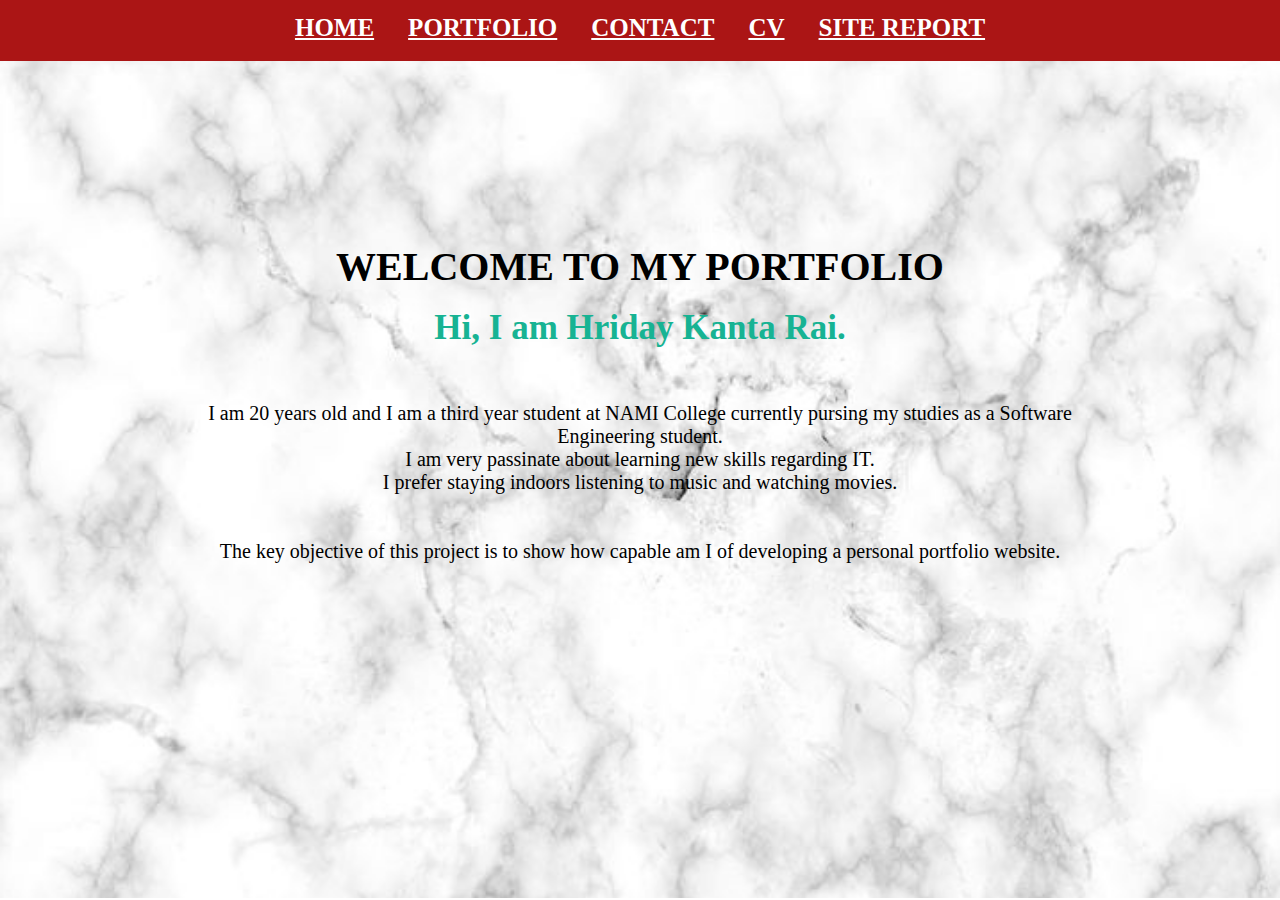
<file: index.html>
<!DOCTYPE html>
<html lang="en">
<head>

	<meta charset="utf-8">
	<meta name="viewport" content="width=device-width, initial-scale=1.0">
	<title>Main Home Page</title>
	<link rel="stylesheet" type="text/css" href="style.css">

</head>
<body>
	<div class="navmenu">
		<label for="menutoggle">&#9776;</label>
		<input type="checkbox" id="menutoggle"/>
		<nav class="navigationbar">
			<a href="index.html">HOME</a>
			<a href="portfolio.html">PORTFOLIO</a>
			<a href="contact.html">CONTACT</a>
			<a href="cv.html">CV</a>
			<a href="sitereport.html"><span>SITE REPORT</span></a>
			</nav>
		</div>

		<section id="home">
				<div class="mainhome">
				<h1 class="borderhome">WELCOME TO MY PORTFOLIO</h1><br>
				<h2 class="bg">Hi, I am Hriday Kanta Rai.</h2>
				<br><br><br>
				<p class="brief">I am 20 years old and I am a third year student at NAMI College currently pursing my studies as a Software Engineering student.<br>I am  very passinate about learning new skills regarding IT.<br> I prefer staying indoors listening to music and watching movies.<br><br><br>The key objective of this project is to show how capable am I of developing a personal portfolio website.</p>
			</div>
		</section>

</body>
</html>
</file>
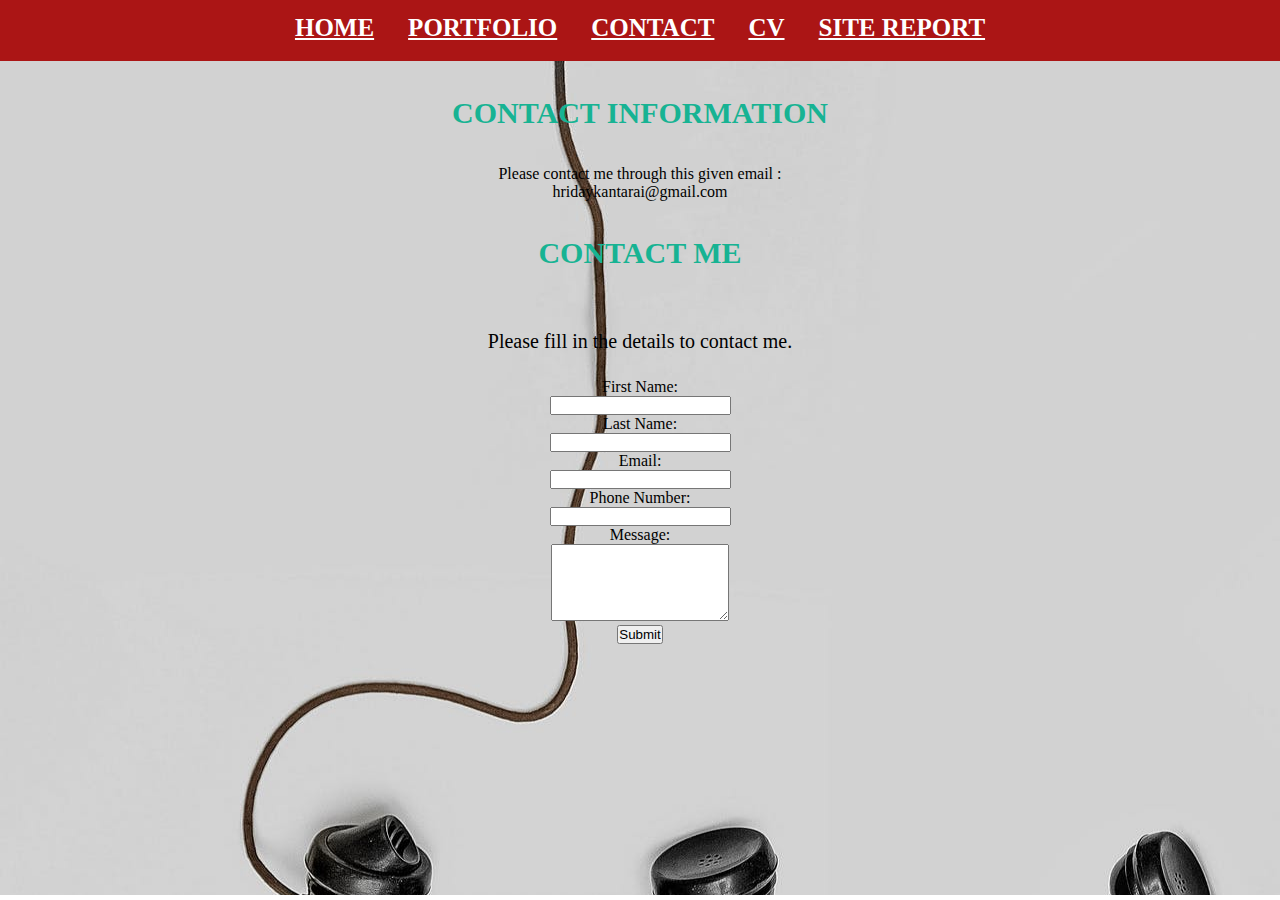
<file: contact.html>
<!DOCTYPE html>
<html lang="en">
<head>
	<meta charset="utf-8">
	<meta name="viewport" content="width=device-width, initial-scale= 1.0">
	<title> Contact </title>
	<link rel="stylesheet" type="text/css" href="style.css">
</head>
<body>
	<div class="navmenu">
		<label for="menutoggle">&#9776;</label>
		<input type="checkbox" id="menutoggle"/>
		<nav class="navigationbar">
			<a href="index.html">HOME</a>
			<a href="portfolio.html">PORTFOLIO</a>
			<a href="contact.html">CONTACT</a>
			<a href="cv.html">CV</a>
			<a href="sitereport.html"><span>SITE REPORT</span></a>
			</nav>
		</div>

		<section id="contact">
			<h1 class="maintxt">CONTACT INFORMATION</h1>
			Please contact me through this given email : <br>
			hridaykantarai@gmail.com <br>

			<h2 class="maintxt"> CONTACT ME </h2>
			<p id="maintxt">Please fill in the details to contact me. <br></p>
			<form>
				First Name:<br>
				<input type="text" name="firstname"><br>
				Last Name:<br>
				<input type="text" name="lastname"><br>
				Email:<br>
				<input type="text" name="emailaddress"><br>
				Phone Number:<br>
				<input type="text" name="number"><br>
				Message:<br>
				<textarea name="message" rows="5" cols="20">
				</textarea><br>
				<input type="submit">
			</form>
</section>
</body>
</html>
</file>
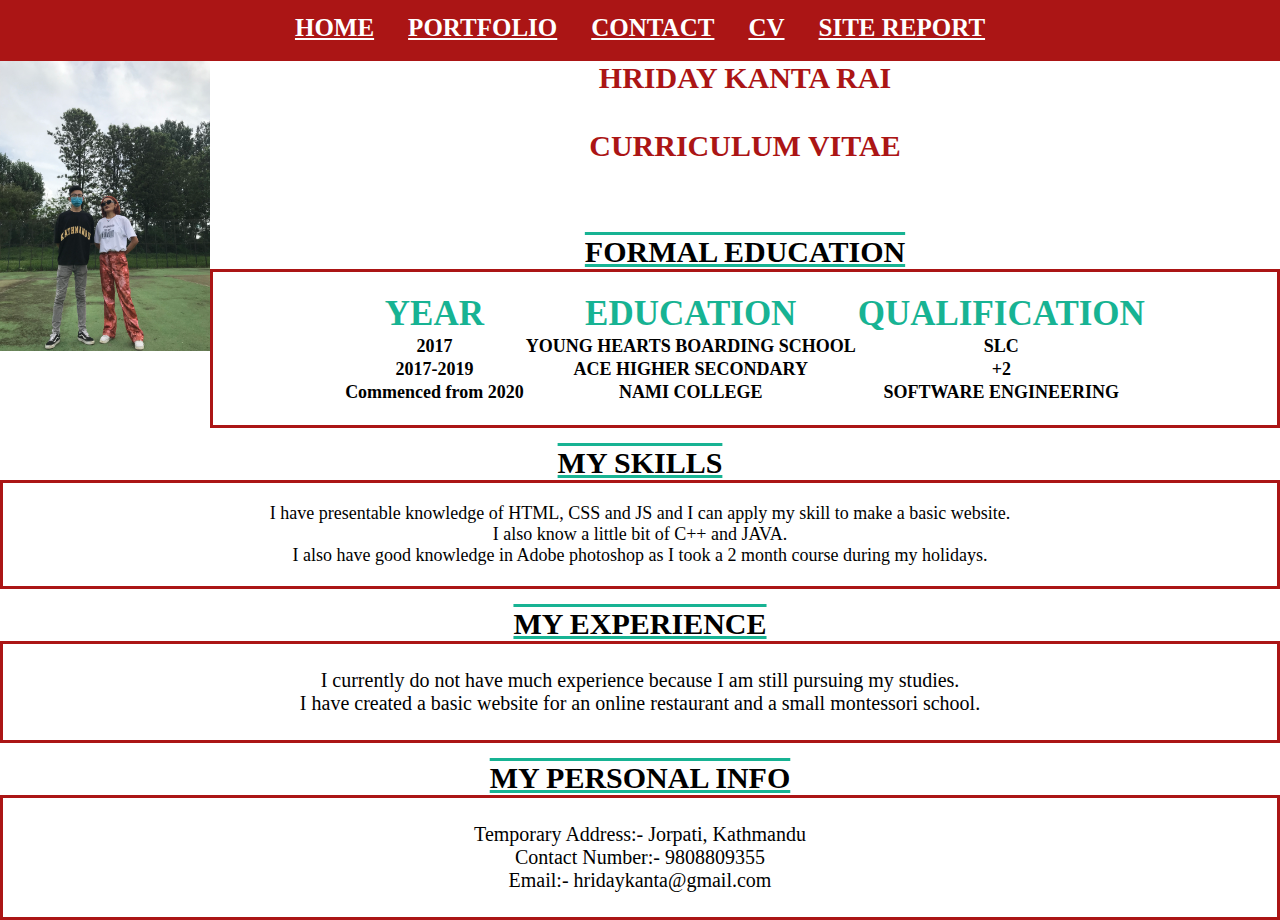
<file: cv.html>
<!DOCTYPE html>
<html lang="en">
<head>

	<meta charset="utf-8">
	<meta name="viewport" content="width=device-width, initial-scale=1.0">
	<title>CV</title>
	<link rel="stylesheet" type="text/css" href="style.css">

</head>
<body>
	<div class="navmenu">
		<label for="menutoggle">&#9776;</label>
		<input type="checkbox" id="menutoggle">
		<nav class="navigationbar">
			<a href="index.html">HOME</a>
			<a href="portfolio.html">PORTFOLIO</a>
			<a href="contact.html">CONTACT</a>
			<a href="cv.html">CV</a>
			<a href="sitereport.html"><span>SITE REPORT</span></a>
			</nav>
		</div>

		<section id="cvitae">
			<header class="image">
				<img src="me3.jpeg" alt="">
			</header>
			<h1 class="name">HRIDAY KANTA RAI<br><br>CURRICULUM VITAE</h1>


			<br><br><br><br>

			<h2 class="education"> FORMAL EDUCATION </h2>

				<table class="table1">
				<tr class="t2">
					<td>YEAR</td>
					<td>EDUCATION</td>
					<td>QUALIFICATION</td>
				</tr>
				<tr>
					<td>2017</td>
					<td>YOUNG HEARTS BOARDING SCHOOL</td>
					<td>SLC</td>
				</tr>
				<tr>
					<td>2017-2019</td>
					<td>ACE HIGHER SECONDARY</td>
					<td>+2</td>
				</tr>
				<tr>
					<td>Commenced from 2020</td>
					<td>NAMI COLLEGE</td>
					<td>SOFTWARE ENGINEERING</td>
				</tr>
			</table><br>

			<h3 class="h2">MY SKILLS</h3>
			<div class="skill">
				I have presentable knowledge of HTML, CSS and JS and I can apply my skill to make a basic website.<br> I also know a little bit of C++ and JAVA.<br>
				I also have good knowledge in Adobe photoshop as I took a 2 month course during my holidays.
			</div><br>

			<h4 class="h3">MY EXPERIENCE</h4>
			<div class="experience">
				I currently do not have much experience because I am still pursuing my studies.<br> I have created a basic website for an online restaurant and a small montessori school.
			</div><br>

			<h5 class="h4">MY PERSONAL INFO</h5>
			<div class="personal">
				Temporary Address:- Jorpati, Kathmandu<br>
				Contact Number:- 9808809355<br>
				Email:- hridaykanta@gmail.com
			</div>
		</section>
	</body>
	</html>
</file>
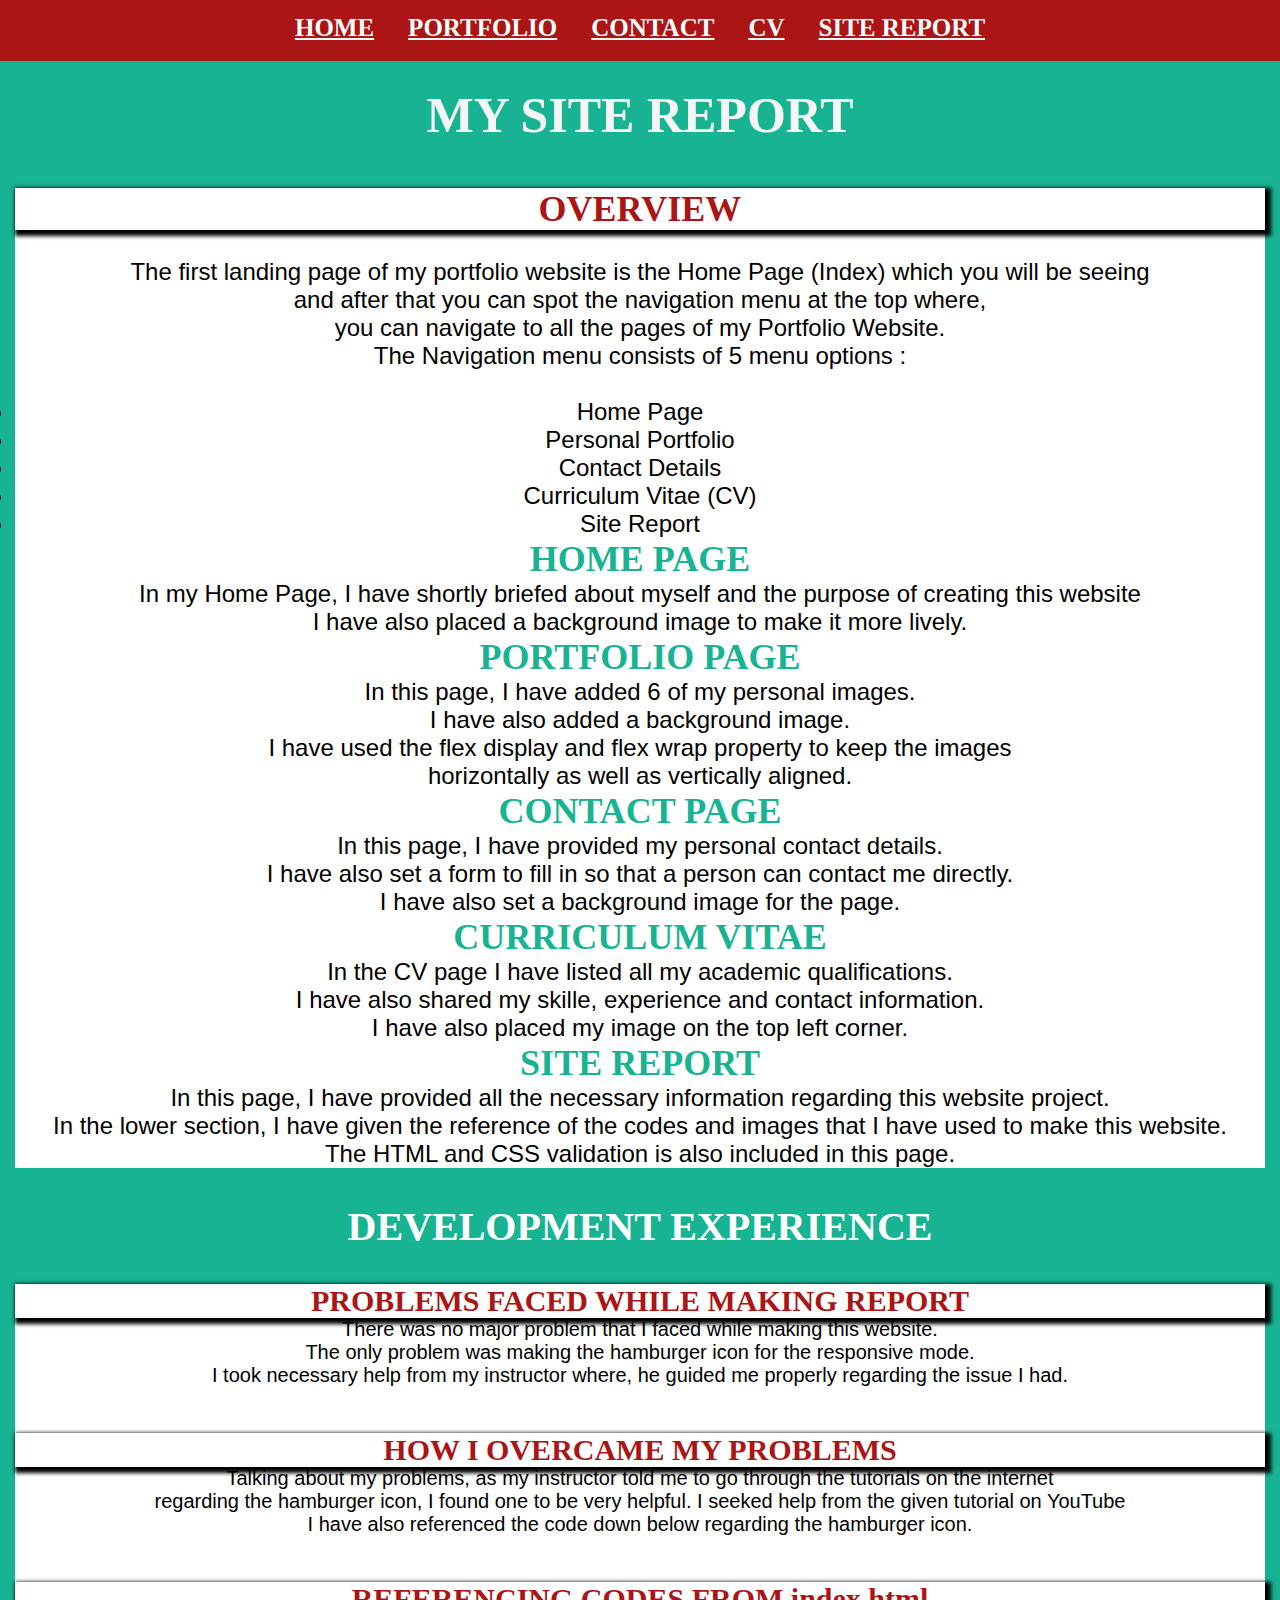
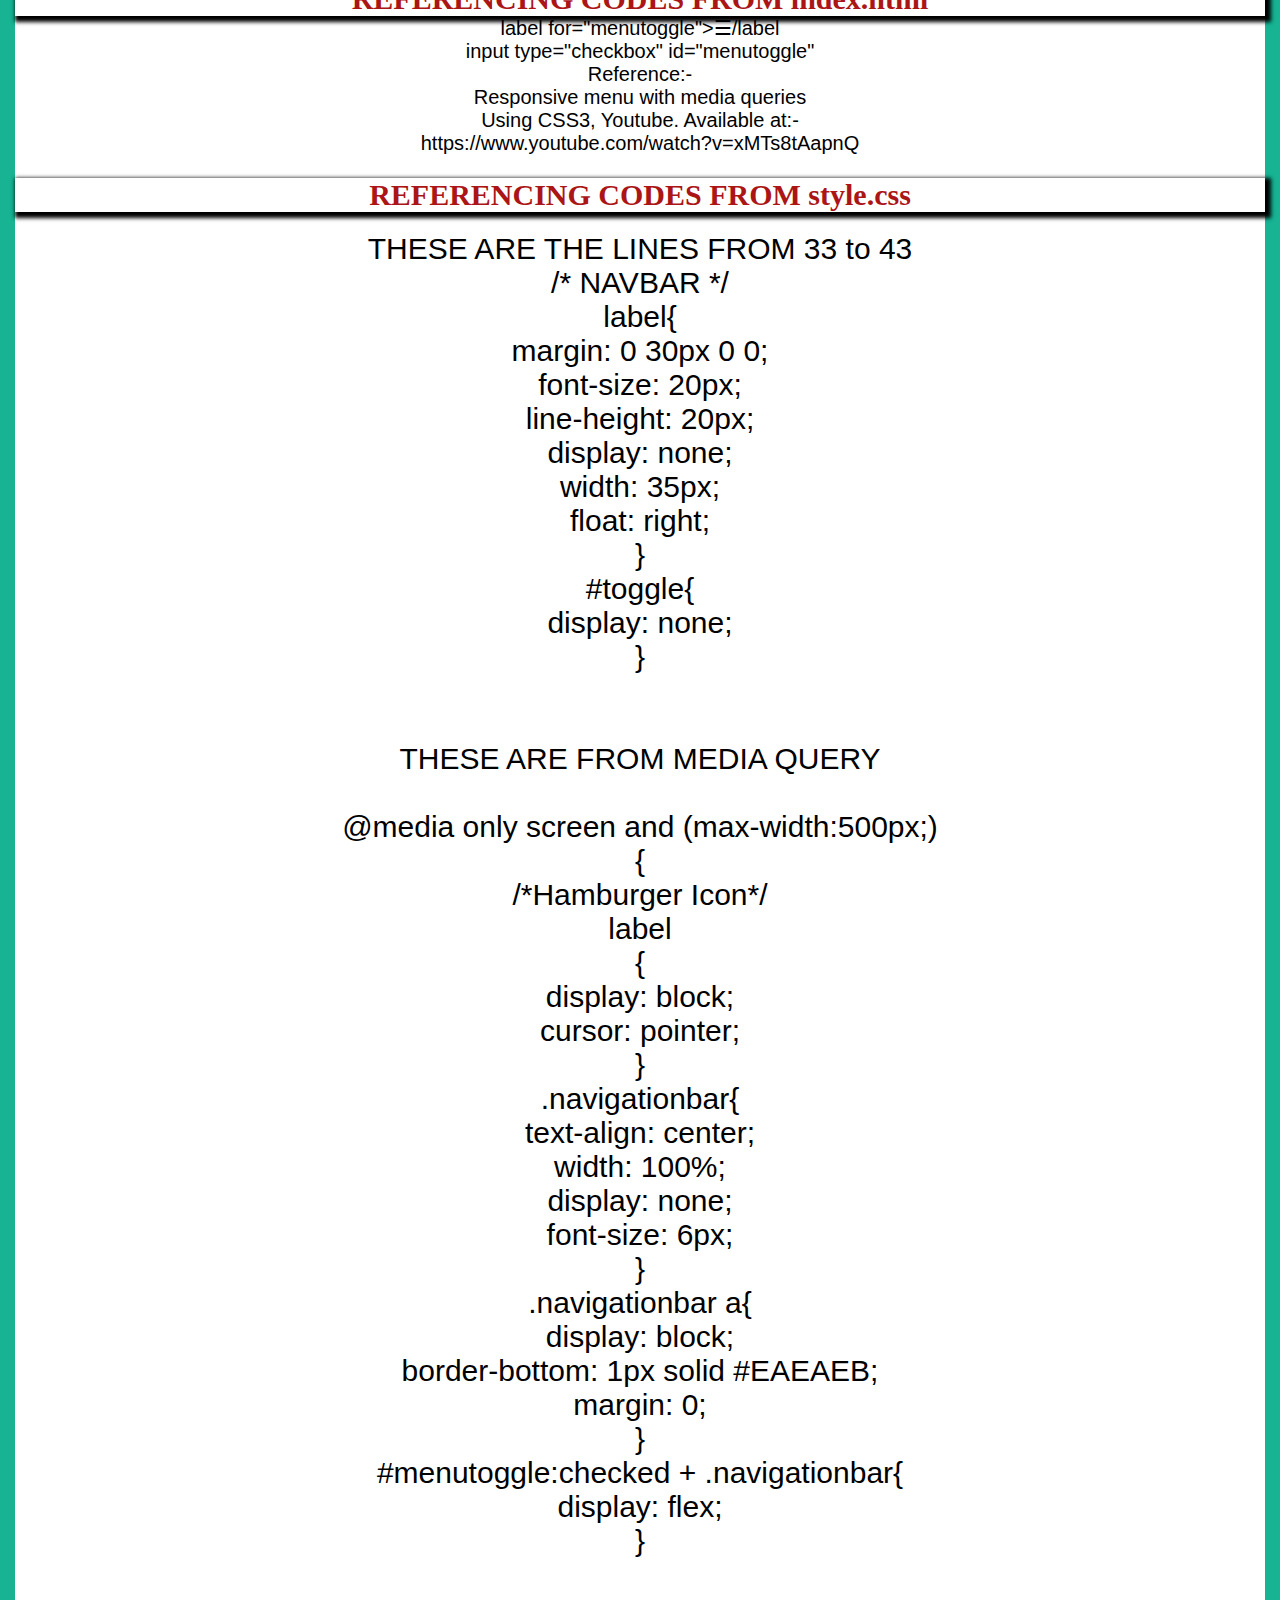
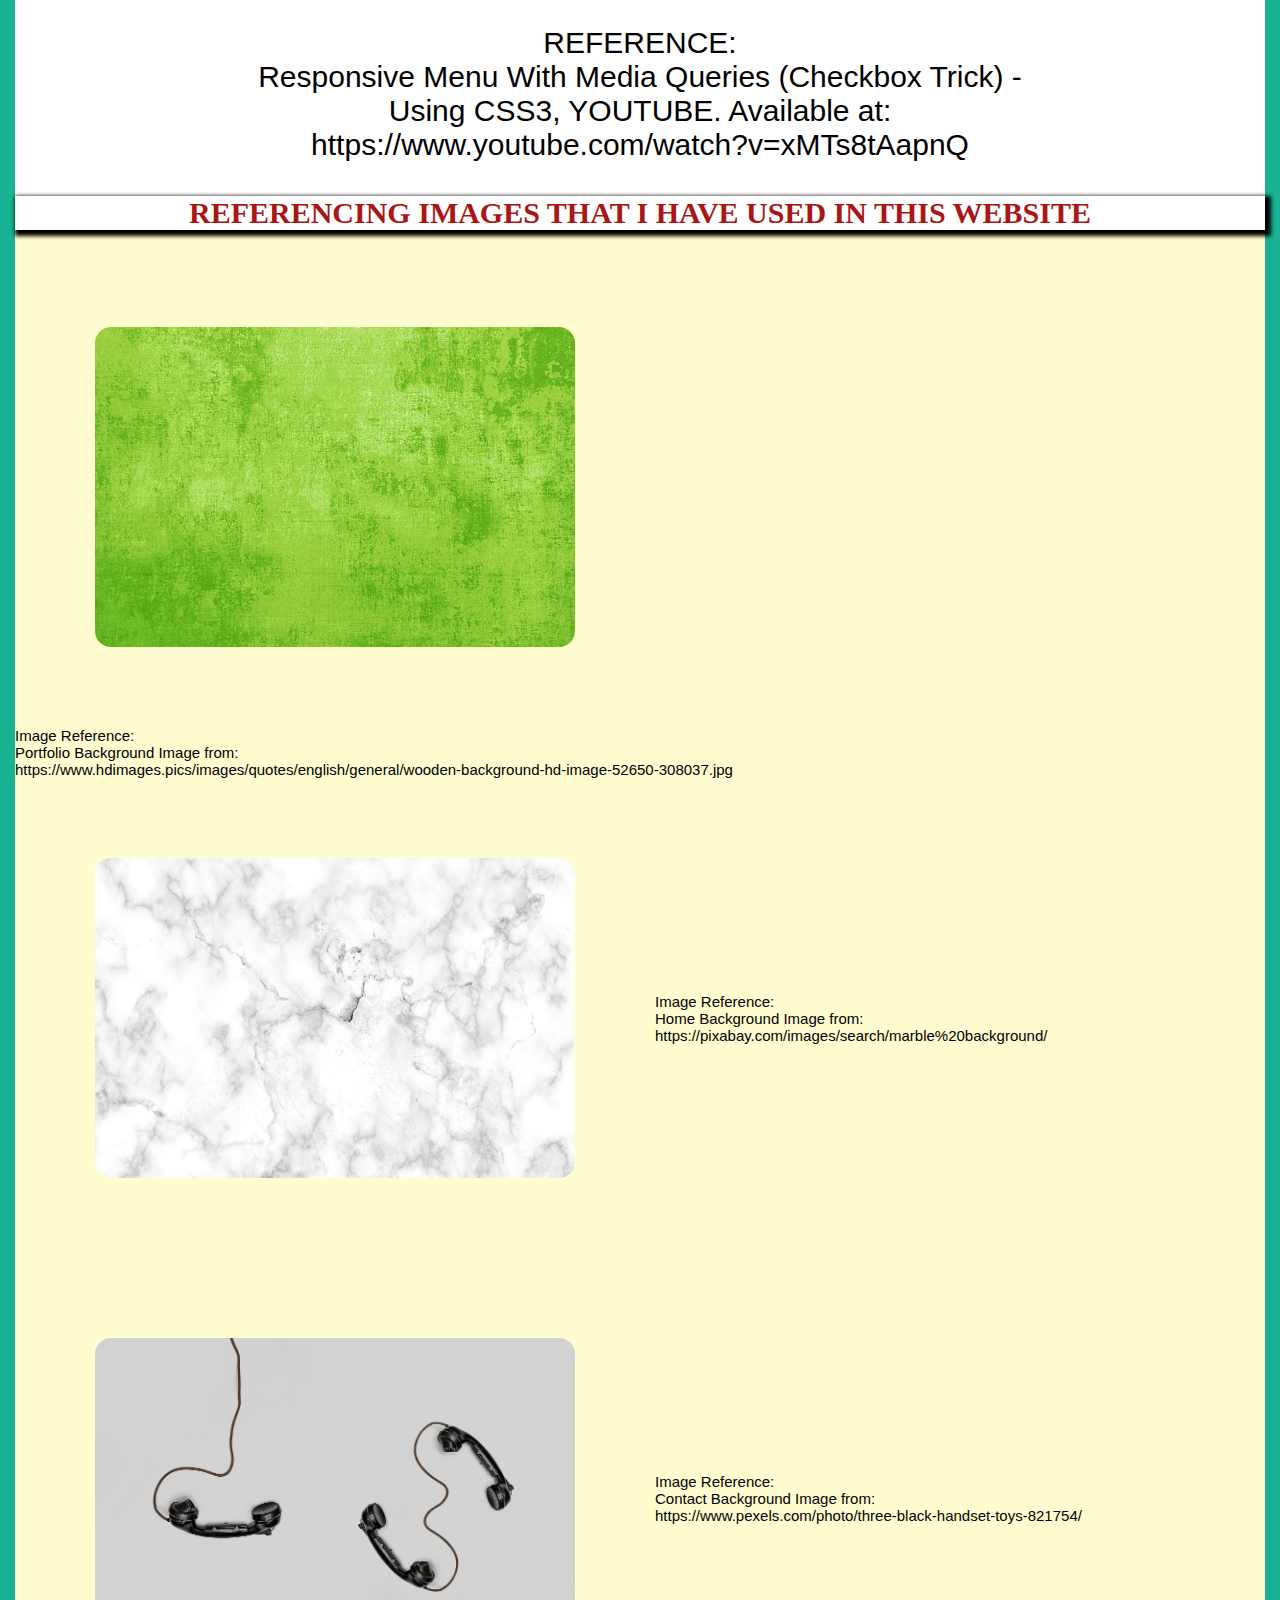
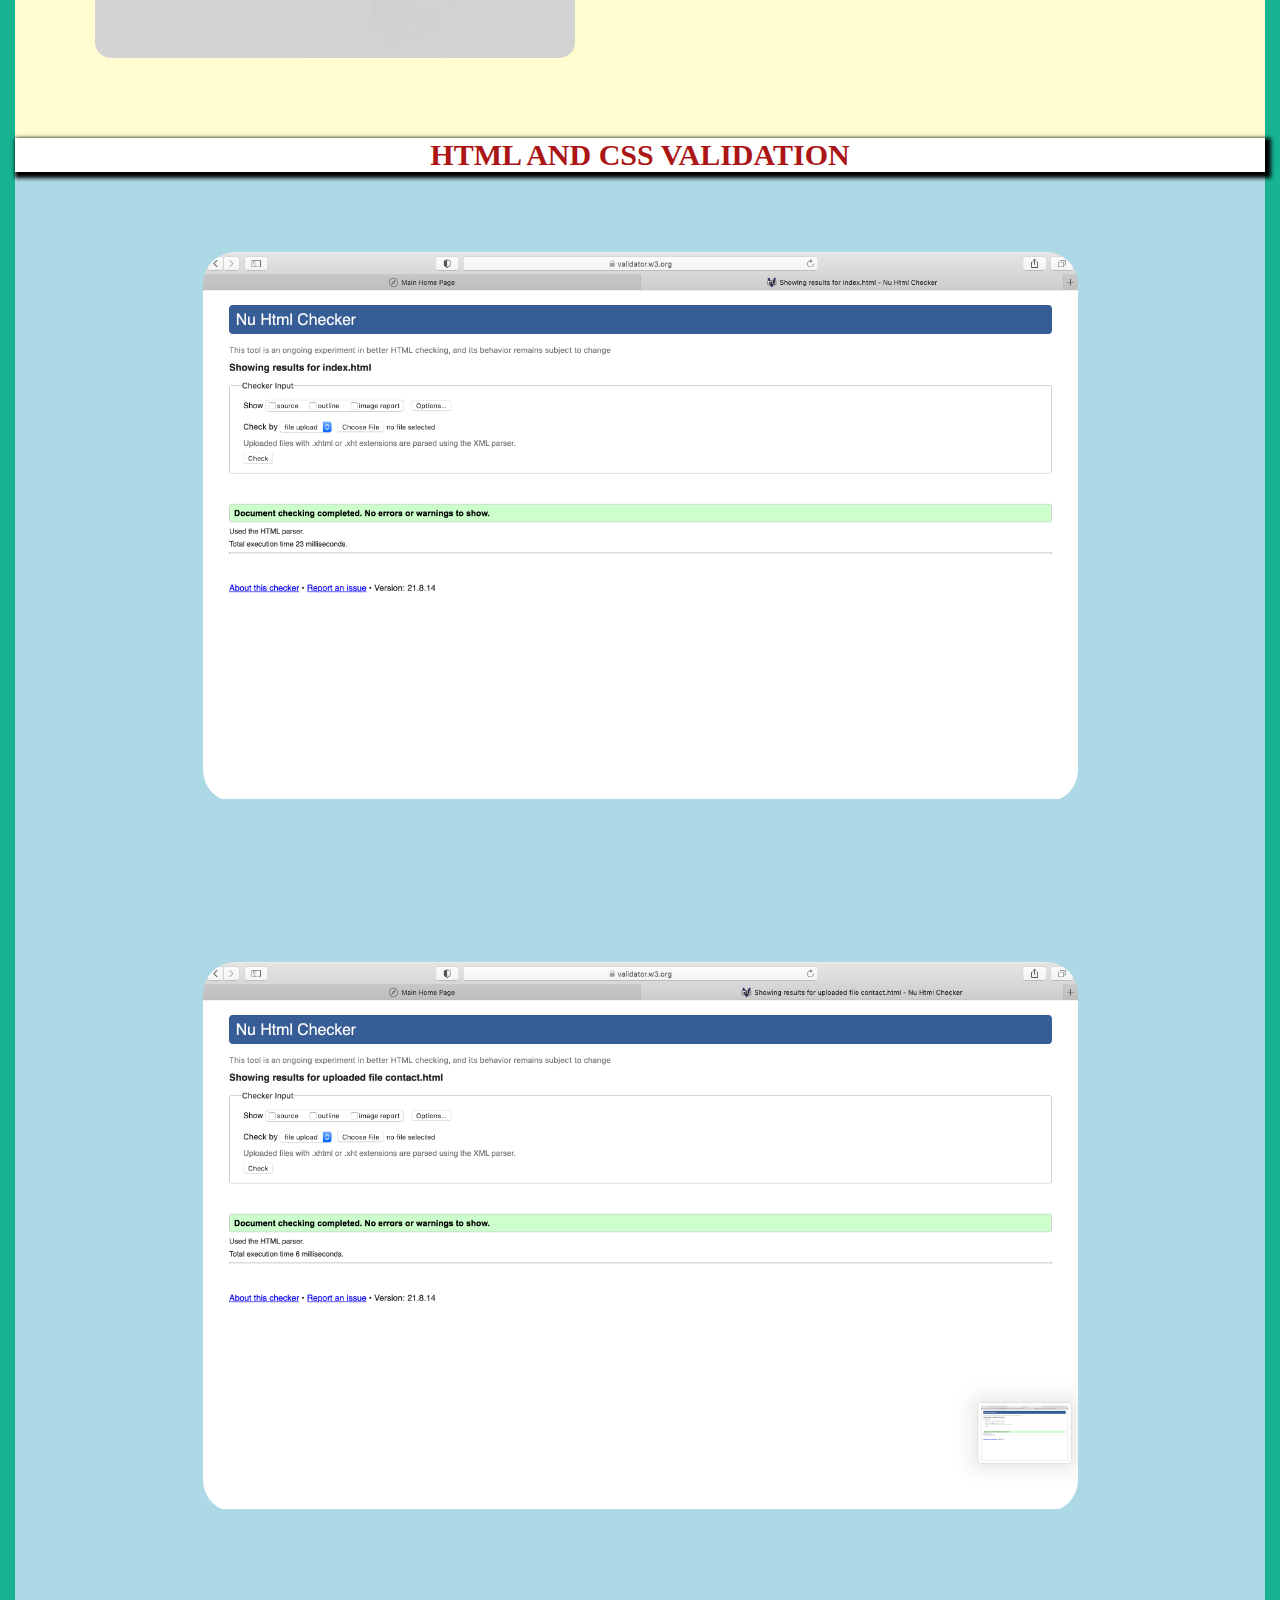
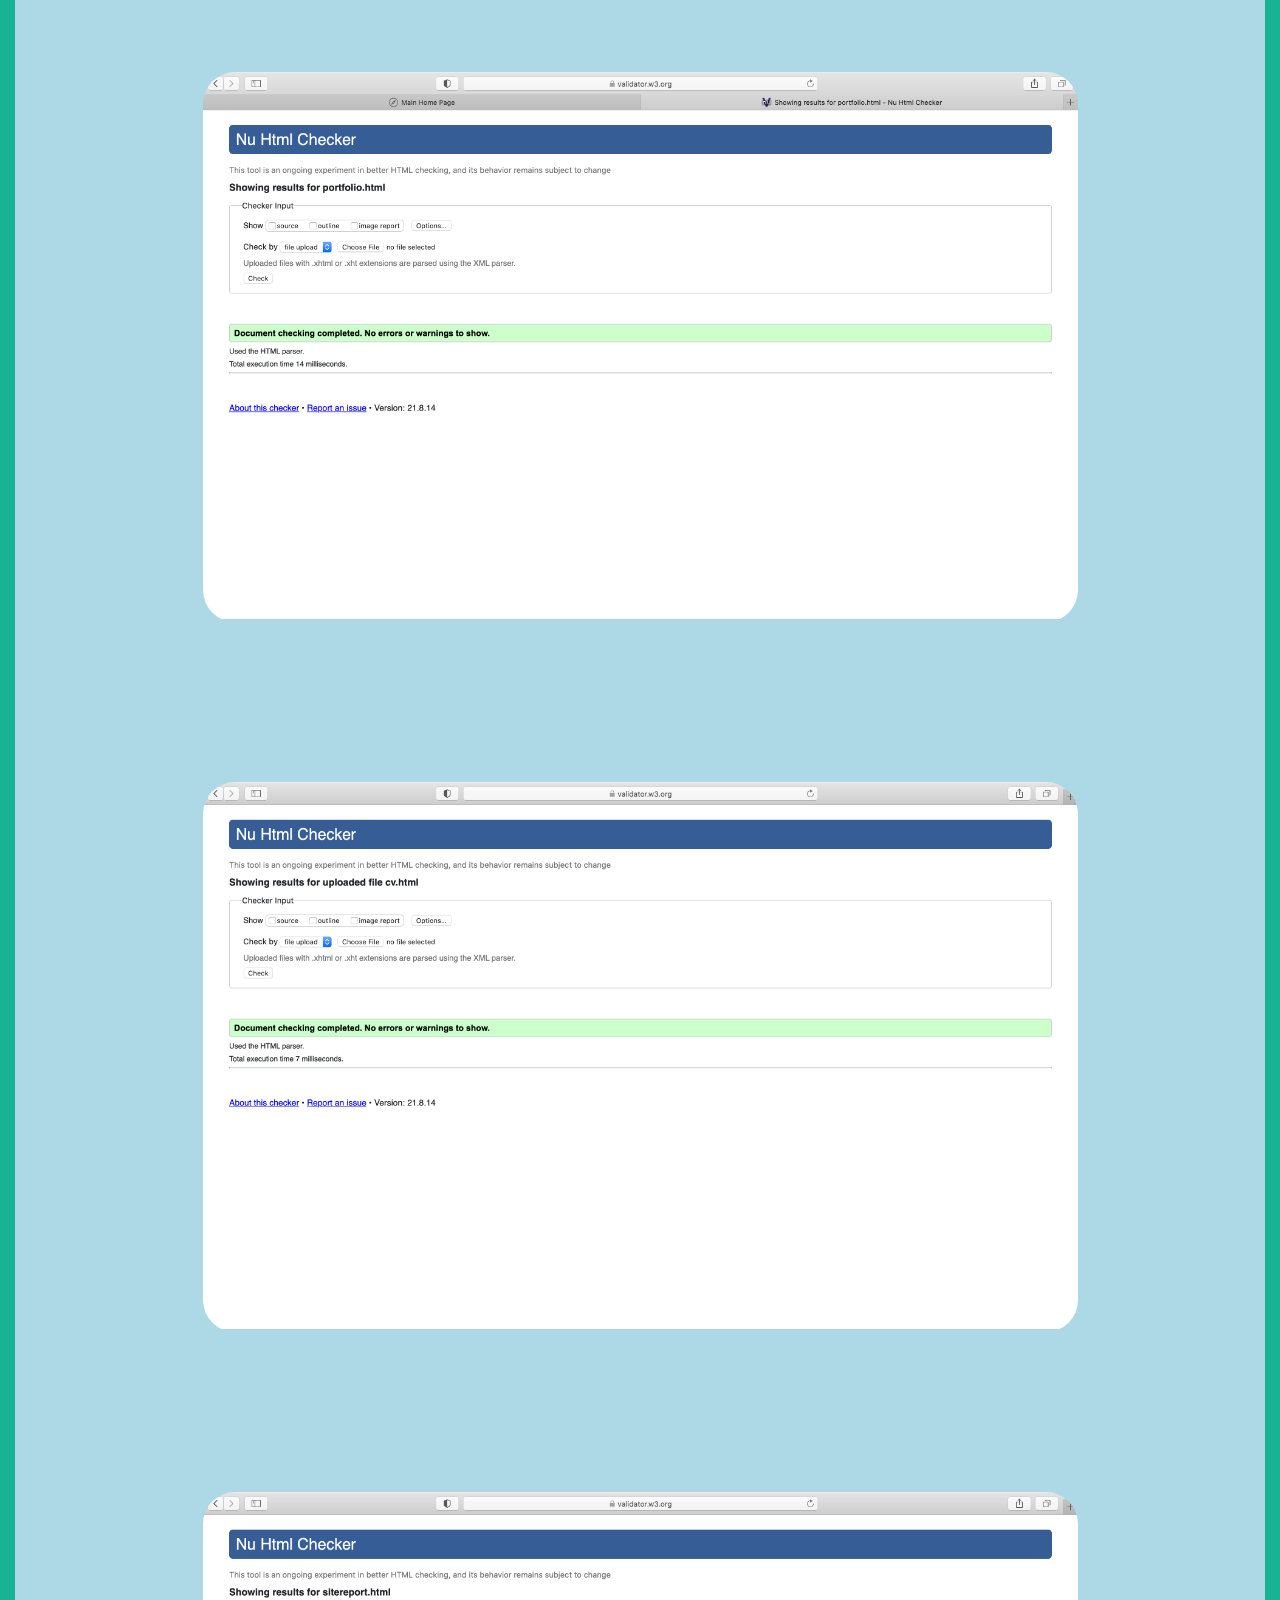
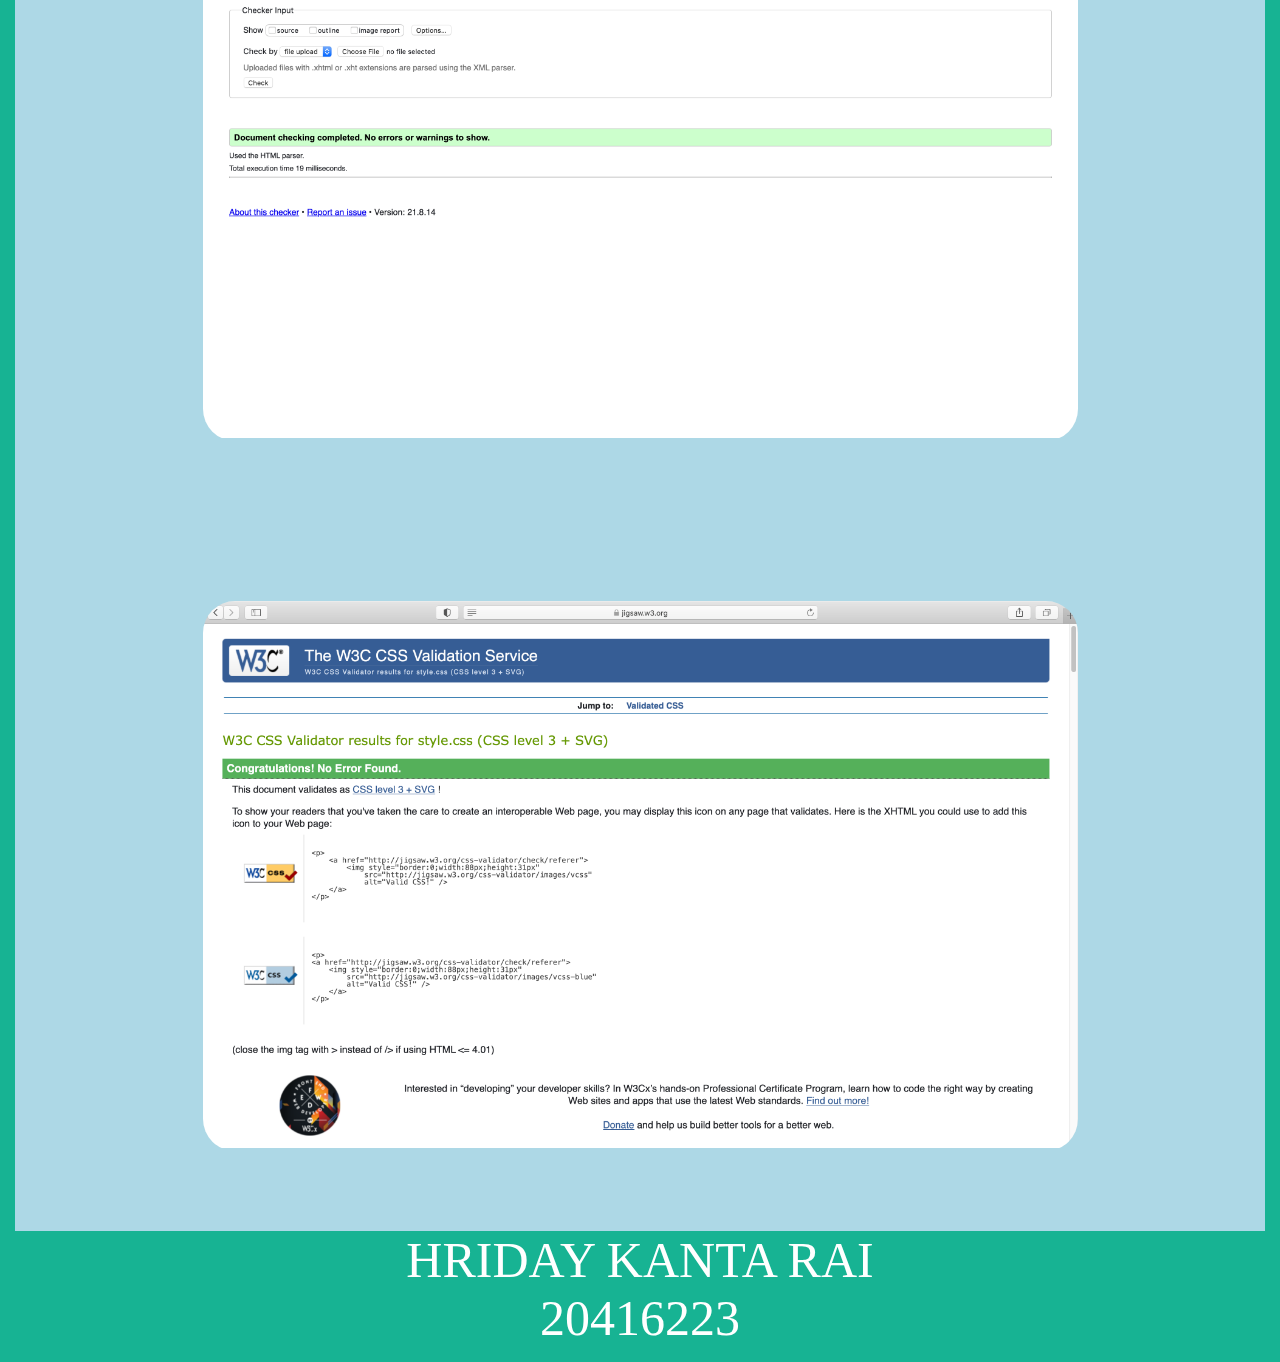
<file: sitereport.html>
<!DOCTYPE html>
<html lang="en">
<head>

	<meta charset="utf-8">
	<meta name="viewport" content="width=device-width, initial-scale=1.0">
	<title>Site Report</title>
	<link rel="stylesheet" type="text/css" href="style.css">

</head>
<body>
	<div class="navmenu">
		<label for="menutoggle">&#9776;</label>
		<input type="checkbox" id="menutoggle"/>
		<nav class="navigationbar">
			<a href="index.html">HOME</a>
			<a href="portfolio.html">PORTFOLIO</a>
			<a href="contact.html">CONTACT</a>
			<a href="cv.html">CV</a>
			<a href="sitereport.html"><span>SITE REPORT</span></a>
			</nav>
		</div>

		<section class="mysite">
			<div class="klass">
				<h1 class="abc">MY SITE REPORT</h1><br><br>
			</div>

		<section class="site1">
			<h2 class="over"> OVERVIEW </h2><br>
			<p>The first landing page of my portfolio website is the Home Page (Index) which you will be seeing<br>
			and after that you can spot the navigation menu at the top where,<br>
				you can navigate to all the pages of my Portfolio Website. <br>
				The Navigation menu consists of 5 menu options :</p><br>

				<ul>
					<li>Home Page</li>
					<li>Personal Portfolio</li>
					<li>Contact Details</li>
					<li>Curriculum Vitae (CV)</li>
					<li>Site Report</li>
				</ul>

			<div>
				<h2 class="homep">HOME PAGE</h2>
				In my Home Page, I have shortly briefed about myself and the purpose of creating this website<br>
				I have also placed a background image to make it more lively.
			</div>

			    <h2 class="portfoliop">PORTFOLIO PAGE</h2>
			    In this page, I have added 6 of my personal images.<br>
			    I have also added a background image. <br>
			    I have used the flex display and flex wrap property to keep the images<br>
			    horizontally as well as vertically aligned.

			    <h2 class="contactp">CONTACT PAGE</h2>
			    In this page, I have provided my personal contact details.<br>
			    I have also set a form to fill in so that a person can contact me directly.<br>
			    I have also set a background image for the page.

			    <h2 class="curriculumv">CURRICULUM VITAE</h2>
			    In the CV page I have listed all my academic qualifications.<br>
			    I have also shared my skille, experience and contact information.<br>
			    I have also placed my image on the top left corner.

			    <h2 class="siter">SITE REPORT</h2>
			    In this page, I have provided all the necessary information regarding this website project.<br>
			    In the lower section, I have given the reference of the codes and images that I have used to make this website.<br>
			    The HTML and CSS validation is also included in this page.


			</section>


    <div>
    	<h2 class="dp">DEVELOPMENT EXPERIENCE</h2><br><br>
    </div>

    <div id="siterep">
    	<h1 class="prob">PROBLEMS FACED WHILE MAKING REPORT</h1>
    	<p>There was no major problem that I faced while making this website.<br>
    		The only problem was making the hamburger icon for the responsive mode.<br>
    		I took necessary help from my instructor where, he guided me properly regarding the issue I had.
			</p><br><br>
		</div>

	<div class="rep">
			<h2 class="overprob">HOW I OVERCAME MY PROBLEMS</h2>
			<p>Talking about my problems, as my instructor told me to go through the tutorials on the internet<br> regarding the hamburger icon, I found one to be very helpful. I seeked help from the given tutorial on YouTube<br>
			I have also referenced the code down below regarding the hamburger icon.</p><br><br>
			</div>

			<div class="refindex">
				<h2 id="head">REFERENCING CODES FROM index.html</h2>
				<p class="ind">
					label for="menutoggle">&#9776;/label<br>
					input type="checkbox" id="menutoggle"<br>
					Reference:- <br>
					Responsive menu with media queries <br>
					Using CSS3, Youtube. Available at:-<br>
					https://www.youtube.com/watch?v=xMTs8tAapnQ<br><br>
				</p>
			</div>

		<div class="refcss">
		<h2 class="reffcss">REFERENCING CODES FROM style.css</h2>
		<p class="pqr">
		THESE ARE THE LINES FROM 33 to 43<br>
			/* NAVBAR */<br>
			label{<br>
		     	margin: 0 30px 0 0;<br>
			    font-size: 20px;<br>
			    line-height: 20px;<br>
			    display: none;<br>
			    width: 35px;<br>
			    float: right;<br>
            }<br>

            #toggle{<br>
                display: none;<br>
            }<br><br><br>


        THESE ARE FROM MEDIA QUERY<br><br>
        @media only screen and (max-width:500px;)<br>{<br>

            /*Hamburger Icon*/<br>
            label<br>{<br>
                display: block;<br>
                cursor: pointer;<br>

            }<br>
                .navigationbar{<br>
                    text-align: center;<br>
                    width: 100%;<br>
                    display: none;<br>
                    font-size: 6px;<br>
                }<br>

                .navigationbar a{<br>
                    display: block;<br>
                    border-bottom: 1px solid #EAEAEB;<br>
                    margin: 0;<br>
                }<br>
            #menutoggle:checked + .navigationbar{<br>
                    display: flex;<br>
                }
            <br><br><br>

        REFERENCE:<br>
        Responsive Menu With Media Queries (Checkbox Trick) -<br>
          Using CSS3, YOUTUBE. Available at:<br>
          https://www.youtube.com/watch?v=xMTs8tAapnQ<br><br>
      </p>
  </div>

        <section id="refport1">
        	<h2 class="refimg">REFERENCING IMAGES THAT I HAVE USED IN THIS WEBSITE</h2><br>
        	<div class="imageref">
        		<div class="jpeg">
        			<img src="portfolioimg.jpg" alt="">
        		</div>
        		<p class="reftxt">Image Reference: <br>
        			Portfolio Background Image from:<br>
        			https://www.hdimages.pics/images/quotes/english/general/wooden-background-hd-image-52650-308037.jpg <br></p><br><br>


        		<div class="jpeg">
        			<img src="mainimage.jpg" alt="">
        			</div>
        		<p class="reftxt">Image Reference: <br>
        			Home Background Image from:<br>
        		https://pixabay.com/images/search/marble%20background/</p><br>

        		<div class="jpeg">
        			<img src="contactimg.jpeg" alt="">
        		</div>
        		<p class="reftxt">Image Reference: <br>
        			Contact Background Image from:<br>
        		https://www.pexels.com/photo/three-black-handset-toys-821754/</p><br>

        	</div>
        </section>

        <section id="validation">
        	<h2 class="headin">HTML AND CSS VALIDATION</h2>

        	<div class="valid">
        		<div class="valid1">
        			<img src="indexvalid.png" alt="">
        		</div>

        		<div class="valid1">
        			<img src="contactvalid.png" alt="">
        		</div>

        		<div class="valid1">
        			<img src="portfoliovalid.png" alt="">
        		</div>

        		<div class="valid1">
        			<img src="cvvalid.png" alt="">
        		</div>

        		<div class="valid1">
        			<img src="sitereportvalid.png" alt="">
        		</div>

        		<div class="valid1">
        			<img src="cssvalid.png" alt="">
        		</div>

        	</div>
        </section>

        <div class="end">
        	HRIDAY KANTA RAI<br>
        	20416223

        </div>
    </section>
</body>
</html>
</file>
<file: style.css>
*{
	margin: 0px;
	padding: 0px;
	box-sizing: border-box;
}

/* Navbar */
.navmenu{
	border-bottom: 1px black;
	text-align: center;
	height: 61px;
	line-height: 61px;
}

.navigationbar{
	margin: 0px;
	padding: 0px;
	background-color: #ab1515;
	text-align: center;	
}

.navigationbar a{
	font-family: copperplate;
	margin: 15px;
	font-weight: bolder;
	font-size: 25px;
	color: white;
    line-height: 21px;
    text-decoration: underline;
}


label{
	margin: 0 30px 0 0;
	font-size: 20px;
	line-height: 20px;
	display: none;
	width: 35px;
	float: right;
}

#menutoggle{
	display: none;
}

/* home section */

#home{
   
    height: 93vh;
    width: 100%;
    background: url(mainimage.jpg);
    background-size: cover;
    display: flex;
}

.mainhome{
	padding: 180px;
	margin-top: 2px;
	text-align: center;
	justify-content: center;
	font-family: copperplate;
	color: #17b393;
}

.borderhome{
    color: black;
    font-size: 40px;
    font-family: perpetua;
}

.bg{
	font-size: 35px;
	text-align: center;
}

.brief{
	font-size: 20px;
	font-family: monaco;
	color: black;
}

/*portfolio section*/

.H1{
	color: whitesmoke;
	font-weight: bolder;
	text-align: center;
	font-family: copperplate;
	padding: 15px;
	margin: 0px;
	font-size: 50px;
}

.portfolio{
	background-image: url(portfolioimg.jpg);
}

.portfolio .myportfolio{
	display: flex;
	align-items: center;
	justify-content: center;
	flex-wrap: wrap;
}

.portfolio .myportfolio .box{
	height: 17rem;
	width: 30rem;
    border-radius: 1rem;
	margin: 5rem;
	cursor: pointer;
	overflow: hidden;
}

.portfolio .myportfolio .box img{
	height: 100%;
	width: 100%;
	object-fit: cover;
}

.portfolio .myportfolio .box:hover img{
	transform: scale(1.1);
}

/* contact section */

.maintxt{
	text-align: center;
	padding: 35px;
	font-size: 30px;
	color: #17b393;
	font-family: copperplate;
}

#maintxt{
	color: black;
	padding: 25px;
	font-size: 20px;
	text-align: center;
}

#contact{
	background-image: url(contactimg.jpeg);
	width: 100%;
	height: 92.7vh;
	text-align: center;
	background-repeat: no-repeat;

}

/* CV section */

.name{
	color: #ab1515;
	font-weight: bolder;
    text-align: center;
    font-family: copperplate;
    font-size: 30px;
}

.image img{
	height: 290px;
	width: 210px;
	display: flex;
	padding: 0px;
	margin: 0px;
	float: left;
}

.t2{
	font-family: copperplate;
	font-size: 35px;
	color: #17b393;
}

.education{
	text-align: center;
	font-family: copperplate;
	font-size: 30px;
	font-weight: bolder;
	text-decoration: underline overline;
	text-decoration-color: #17b393;
}

.table1{
	font-family: papyrus;
	border-style: solid;
    font-size: 18px;
    text-align: center;
    color: black;
    font-weight: bold;
    display: flex;
    justify-content: center;
    padding: 20px;
    border-color: #ab1515;
}

.skill{
	display: flex;
	border-style: solid;
	text-align: center;
	justify-content: center;
	color: black;
	padding: 20px;
	font-family: papyrus;
	font-size: 18px;
	border-color: #ab1515;
}

.h2{
	text-align: center;
    font-family: copperplate;
    text-decoration: underline overline;
    text-decoration-color: #17b393;
    font-size: 30px;
}

.h3{
	text-align: center;
	font-family: copperplate;
	text-decoration: underline overline;
	text-decoration-color: #17b393;
	font-size: 30px;
}

.experience{
	display: flex;
	border-style: solid;
	text-align: center;
	justify-content: center;
	color: black;
	padding: 25px;
	font-family: papyrus;
	font-size: 20px;
	border-color: #ab1515;
}

.h4{
	text-align: center;
	font-family: copperplate;
	text-decoration: underline overline;
	text-decoration-color: #17b393;
	font-size: 30px;
}

.personal{
	display: flex;
	border-style: solid;
	text-align: center;
	justify-content: center;
	color: black;
	padding: 25px;
	font-family: papyrus;
	font-size: 20px;
	border-color: #ab1515;
}

/* SITE REPORT */

.klass{
	padding: 5px;
	margin: 5px;
	font-weight: bolder;
	text-align: center;
	font-family: copperplate;
	color: #ab1515;
}

.mysite{
	background-color: #17b393;
	color: black;
	font-family: arial;
	font-size: 15px;
	padding: 15px;
}

.abc{
	color: whitesmoke;
	font-size: 50px;
}

.overprob{
	color: #ab1515;
	font-weight: bolder;
	font-family: arial;
	box-shadow: 3px 3px 4px 3px black;
	font-size: 30px;
	text-align: center;
	font-family: copperplate;

}

#siterep{
	text-align: center;
	background-color: white;
	color: black;
	font-size: 20px;
}

.prob{
	color: #ab1515;
	font-weight: bolder;
	font-family: copperplate;
    font-size: 30px;
    box-shadow: 3px 3px 4px 3px black;
}

.rep{
	text-align: center;
	background-color: white;
	font-size: 20px;
}

.refindex{
	text-align: center;
	background-color: white;
	font-size: 20px;
}

#head{
	color: #ab1515;
	font-weight: bolder;
	font-family: copperplate;
	font-size: 30px;
	box-shadow: 3px 3px 4px 3px black;
}

.refcss{
	text-align: center;
	background-color: white;
	color: black;
	font-size: 30px;
}

.reffcss{
	color: #ab1515;
	font-weight: bolder;
	font-family: copperplate;
	font-size: 30px;
	box-shadow: 3px 3px 4px 3px black;
}

.pqr{
	text-align: center;
	padding-top: 20px;
}



.refimg{
	color: #ab1515;
	font-size: 30px;
	font-weight: bolder;
	box-shadow: 3px 3px 4px 3px black;
	text-align: center;
	background-color: white;
	font-family: copperplate;
}

.over{
	color: #ab1515;
	font-weight: bolder;
	box-shadow: 3px 3px 4px 3px black;
	background-color: white;
	font-family: copperplate;
}

.site1{
	background-color: white;
	font-size: 24px;
	color: black;
	text-align: center;
}

.homep{
	color: #17b393;
	font-family: copperplate;
}

.portfoliop{
     color: #17b393;
     font-family: copperplate;
}

.contactp{
	color: #17b393;
	font-family: copperplate;
}

.curriculumv{
	color: #17b393;
	font-family: copperplate;
}

.siter{
	color: #17b393;
	font-family: copperplate;
}

.dp{
	text-align: center;
	font-family: copperplate;
    font-size: 40px;
    color: white;
    padding-top: 35px;
}

#refport1{
	background-repeat: no-repeat;
	object-fit: cover;
	background-color: #FFFDD0;
}

.reftxt{
	color: black;
}

#refport1 .imageref{
	display: flex;
	align-items: center;
	flex-wrap: wrap;
}

#refport1 .imageref .jpeg{
	height: 20rem;
	width: 30rem;
	border-radius: 1rem;
	margin: 5rem;
	overflow: hidden;
}

#refport1 .imageref .jpeg img{
	height: 100%;
	width: 100%;
	object-fit: cover;
}

.headin{
	font-size: 30px;
	font-weight: bolder;
	font-family: copperplate;
	box-shadow: 3px 3px 4px 3px black;
	text-align: center;
	color: #ab1515;
	background-color: white;
}

#validation{
	background-repeat: no-repeat;
	object-fit: cover;
	background-color: #ADD8E6;
}

#validation .valid{
	align-items: center;
	justify-content: center;
	flex-wrap: wrap;
	display: flex;
}

#validation .valid .valid1{
	height: 70%;
	width: 70%;
	border-radius: 2rem;
	margin: 5rem;
	overflow: hidden;
}

#validation .valid .valid1 img{
	height: 100%;
	width: 100%;
	object-fit: cover;
}

.end{
	text-align: center;
	font-family: copperplate;
	font-size: 50px;
	color: white;
}

@media only screen and (max-width:500px){

	/*Hamburger Icon*/
	label{
		display: block;
		cursor: pointer;
	}

	   .navigationbar{
	 	  text-align: center;
	 	  width: 100%;
	 	  display: none;
	 	  font-size: 6px;
	 }
       .navigationbar a{
          display: block;
          border-bottom: 2px solid black;
          margin: 2px;
       }

    #menutoggle:checked + .navigationbar{
    	display: inline-block;
    }
    
    /*HOME SECTION*/
    #home{
    	font-size: 11px;
    	text-align: center;
    	justify-content: center;
    	object-fit: cover;
    }
    
    .H1{
    	text-align: center;
    	font-size: 26px;
    }
    
    .borderhome{
    	text-align: center;
    	font-size: 21px;
    }

    .bg{
    	text-align: center;
    	font-size: 26px;
    }
    
    /*CV*/
    .table1{
    	text-align: center;
    	object-fit: cover;
    	font-size: 16px;
    }

    /*PORTFOLIO*/
    .H1{
    	font-size: 21px;
    }

    /*SITE REPORT*/
    .reftxt{
    	color: white;
    	font-size: 9px;
    }

    .ind{
        font-size: 16px;
    	} 
    
    .pqr{
    	font-size: 16px;
    }  
      }
</file>
